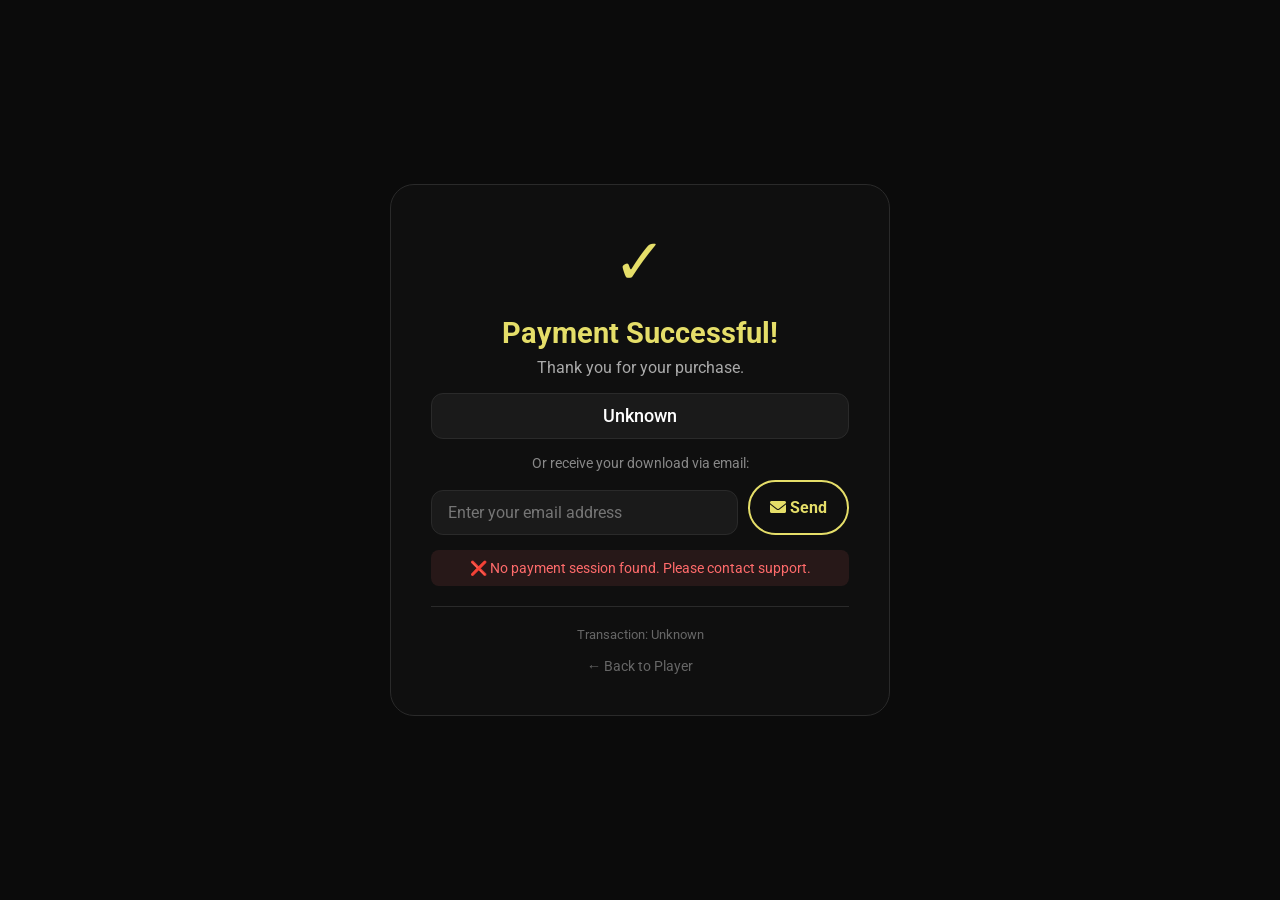
<file: success.html>
<!DOCTYPE html>
<html lang="en">
<head>
  <meta charset="UTF-8" />
  <meta name="viewport" content="width=device-width, initial-scale=1.0" />
  <title>Payment Successful</title>
  <link rel="preconnect" href="https://fonts.googleapis.com" />
  <link rel="preconnect" href="https://fonts.gstatic.com" crossorigin />
  <link href="https://fonts.googleapis.com/css2?family=Roboto:wght@300;400;500;700;900&display=swap" rel="stylesheet" />
  <link rel="stylesheet" href="https://cdnjs.cloudflare.com/ajax/libs/font-awesome/6.0.0-beta3/css/all.min.css" />
  <style>
    * { margin: 0; padding: 0; box-sizing: border-box; font-family: 'Roboto', -apple-system, sans-serif; }
    body { background: #0b0b0b; display: flex; justify-content: center; align-items: center; min-height: 100vh; padding: 20px; }
    .container { max-width: 500px; width: 100%; background: #0f0f0f; border-radius: 24px; padding: 40px; border: 1px solid #2a2a2a; text-align: center; }
    .checkmark { font-size: 64px; color: #e5de69; margin-bottom: 16px; }
    h1 { color: #e5de69; font-size: 1.8rem; font-weight: 700; margin-bottom: 8px; }
    p { color: #aaa; margin-bottom: 12px; }
    .product { color: #fff; font-weight: 500; font-size: 1.1rem; padding: 12px; background: #1a1a1a; border-radius: 12px; border: 1px solid #2a2a2a; margin: 16px 0; }
    .btn { display: block; width: 100%; padding: 14px; border-radius: 40px; border: none; cursor: pointer; font-size: 1rem; font-weight: 700; text-decoration: none; text-align: center; margin-top: 10px; }
    .btn-primary { background: #e5de69; color: #0f0f0f; }
    .btn-primary:hover { background: #f5ee79; transform: scale(1.02); }
    .btn-secondary { background: transparent; color: #e5de69; border: 2px solid #e5de69; }
    .btn-secondary:hover { background: #1e1d12; transform: scale(1.02); }
    .btn:disabled { opacity: 0.6; cursor: not-allowed; }
    .status { margin-top: 15px; font-size: 14px; padding: 10px; border-radius: 8px; }
    .status.success { color: #4caf50; background: rgba(76, 175, 80, 0.1); }
    .status.error { color: #ff6b6b; background: rgba(255, 107, 107, 0.1); }
    .status.loading { color: #e5de69; background: rgba(229, 222, 105, 0.1); }
    .expiry { color: #e5de69; font-weight: 600; }
    .transaction { margin-top: 20px; padding-top: 20px; border-top: 1px solid #2a2a2a; color: #666; font-size: 13px; word-break: break-all; }
    .back { display: inline-block; margin-top: 16px; color: #666; text-decoration: none; font-size: 0.9rem; }
    .back:hover { color: #e5de69; }
    .hidden { display: none; }
    .spinner { display: inline-block; width: 20px; height: 20px; border: 2px solid #2a2a2a; border-top: 2px solid #e5de69; border-radius: 50%; animation: spin 0.8s linear infinite; margin-right: 10px; vertical-align: middle; }
    @keyframes spin { 0% { transform: rotate(0deg); } 100% { transform: rotate(360deg); } }
    .email-input { width: 100%; padding: 12px 16px; background: #1a1a1a; border: 1px solid #2a2a2a; border-radius: 12px; color: #fff; font-size: 1rem; margin-top: 10px; }
    .email-input:focus { outline: none; border-color: #e5de69; }
  </style>
</head>
<body>

<div class="container" id="app">
  <div class="checkmark">✓</div>
  <h1>Payment Successful!</h1>
  <p>Thank you for your purchase.</p>
  <div class="product" id="productName">Loading...</div>

  <!-- Download Section -->
  <div id="downloadSection">
    <a href="#" id="downloadBtn" class="btn btn-primary" style="display:none;">
      <i class="fas fa-download"></i> Download Now
    </a>
  </div>

  <!-- Or Enter Email -->
  <div id="emailSection" style="margin-top: 16px;">
    <p style="color: #888; font-size: 0.9rem; margin-bottom: 8px;">Or receive your download via email:</p>
    <div style="display: flex; gap: 10px;">
      <input type="email" id="emailInput" class="email-input" placeholder="Enter your email address" />
      <button id="emailBtn" class="btn btn-secondary" style="width: auto; padding: 12px 20px; margin-top: 0; white-space: nowrap;">
        <i class="fas fa-envelope"></i> Send
      </button>
    </div>
  </div>

  <div id="statusMessage" class="status hidden"></div>

  <div class="transaction" id="transactionInfo">Transaction: Loading...</div>
  <a href="https://htcoll.shop" class="back">← Back to Player</a>
</div>

<script>
  // ============================================================
  // SUCCESS PAGE - RETRIEVES DATA FROM KV
  // ============================================================

  (async function() {
    const url = new URL(window.location.href);
    const orderToken = url.searchParams.get('order');
    const checkoutId = url.searchParams.get('checkoutId') || url.searchParams.get('id');

    const productNameEl = document.getElementById('productName');
    const downloadBtn = document.getElementById('downloadBtn');
    const emailInput = document.getElementById('emailInput');
    const emailBtn = document.getElementById('emailBtn');
    const statusEl = document.getElementById('statusMessage');
    const transactionEl = document.getElementById('transactionInfo');

    let productId = localStorage.getItem('lastPurchasedAlbum') || 'htc1';
    let downloadUrl = null;
    let productName = 'HTs Collections';

    console.log('🔍 URL:', window.location.href);
    console.log('🔍 Order Token:', orderToken);
    console.log('🔍 Checkout ID:', checkoutId);

    if (!orderToken && !checkoutId) {
      statusEl.textContent = '❌ No payment session found. Please contact support.';
      statusEl.className = 'status error';
      statusEl.classList.remove('hidden');
      productNameEl.textContent = 'Unknown';
      transactionEl.textContent = 'Transaction: Unknown';
      return;
    }

    transactionEl.textContent = `Order: ${orderToken || checkoutId}`;

    // Show loading
    statusEl.innerHTML = '<span class="spinner"></span> Verifying your payment...';
    statusEl.className = 'status loading';
    statusEl.classList.remove('hidden');

    try {
      // Call Worker to generate download link (pass orderToken if available)
      const response = await fetch('https://yoco-success.hyperproductionsa.workers.dev/generate-download', {
        method: 'POST',
        headers: { 'Content-Type': 'application/json' },
        body: JSON.stringify({
          orderToken: orderToken,
          checkoutId: checkoutId
        })
      });

      const data = await response.json();
      console.log('🔵 Download response:', data);

      if (data.success && data.downloadUrl) {
        downloadUrl = data.downloadUrl;
        productName = data.productName || 'HTs Collections';
        productNameEl.textContent = productName;

        // Show download button
        downloadBtn.href = downloadUrl;
        downloadBtn.style.display = 'block';
        downloadBtn.textContent = '⬇ Download Now';

        statusEl.textContent = '✅ Payment verified! Your download is ready.';
        statusEl.className = 'status success';
        statusEl.classList.remove('hidden');

        // Auto-download after 1 second
        setTimeout(() => {
          window.location.href = downloadUrl;
        }, 1500);

      } else {
        statusEl.innerHTML = '⚠️ ' + (data.error || 'Could not generate download link. Please enter your email below.');
        statusEl.className = 'status error';
        statusEl.classList.remove('hidden');

        // Show email section prominently
        emailInput.focus();
      }

    } catch (error) {
      console.error('❌ Error:', error);
      statusEl.innerHTML = '❌ Error verifying payment. Please enter your email below to receive the download link.';
      statusEl.className = 'status error';
      statusEl.classList.remove('hidden');
    }

    // ============================================================
    // EMAIL SEND
    // ============================================================
    emailBtn.addEventListener('click', async function() {
      const email = emailInput.value.trim();
      if (!email || !email.includes('@') || !email.includes('.')) {
        alert('Please enter a valid email address.');
        return;
      }

      emailBtn.disabled = true;
      emailBtn.innerHTML = '<span class="spinner"></span> Sending...';
      statusEl.innerHTML = '⏳ Sending download link to ' + email + '...';
      statusEl.className = 'status loading';
      statusEl.classList.remove('hidden');

      try {
        const response = await fetch('https://yoco-success.hyperproductionsa.workers.dev/send-email', {
          method: 'POST',
          headers: { 'Content-Type': 'application/json' },
          body: JSON.stringify({
            orderToken: orderToken,
            email: email,
            productName: productName,
            downloadUrl: downloadUrl || null
          })
        });

        const data = await response.json();

        if (data.success) {
          statusEl.innerHTML = '✅ Download link sent to ' + email + '! Check your inbox (and spam folder).';
          statusEl.className = 'status success';
          emailBtn.innerHTML = '<i class="fas fa-check"></i> Sent!';
          emailInput.disabled = true;
        } else {
          statusEl.innerHTML = '❌ ' + (data.error || 'Failed to send email. Please try again.');
          statusEl.className = 'status error';
          emailBtn.disabled = false;
          emailBtn.innerHTML = '<i class="fas fa-envelope"></i> Send';
        }
      } catch (error) {
        console.error('❌ Email error:', error);
        statusEl.innerHTML = '❌ Error sending email. Please try again.';
        statusEl.className = 'status error';
        emailBtn.disabled = false;
        emailBtn.innerHTML = '<i class="fas fa-envelope"></i> Send';
      }
    });

    // Enter key triggers email send
    emailInput.addEventListener('keypress', function(e) {
      if (e.key === 'Enter') {
        emailBtn.click();
      }
    });

  })();
</script>
</body>
</html>
</file>
